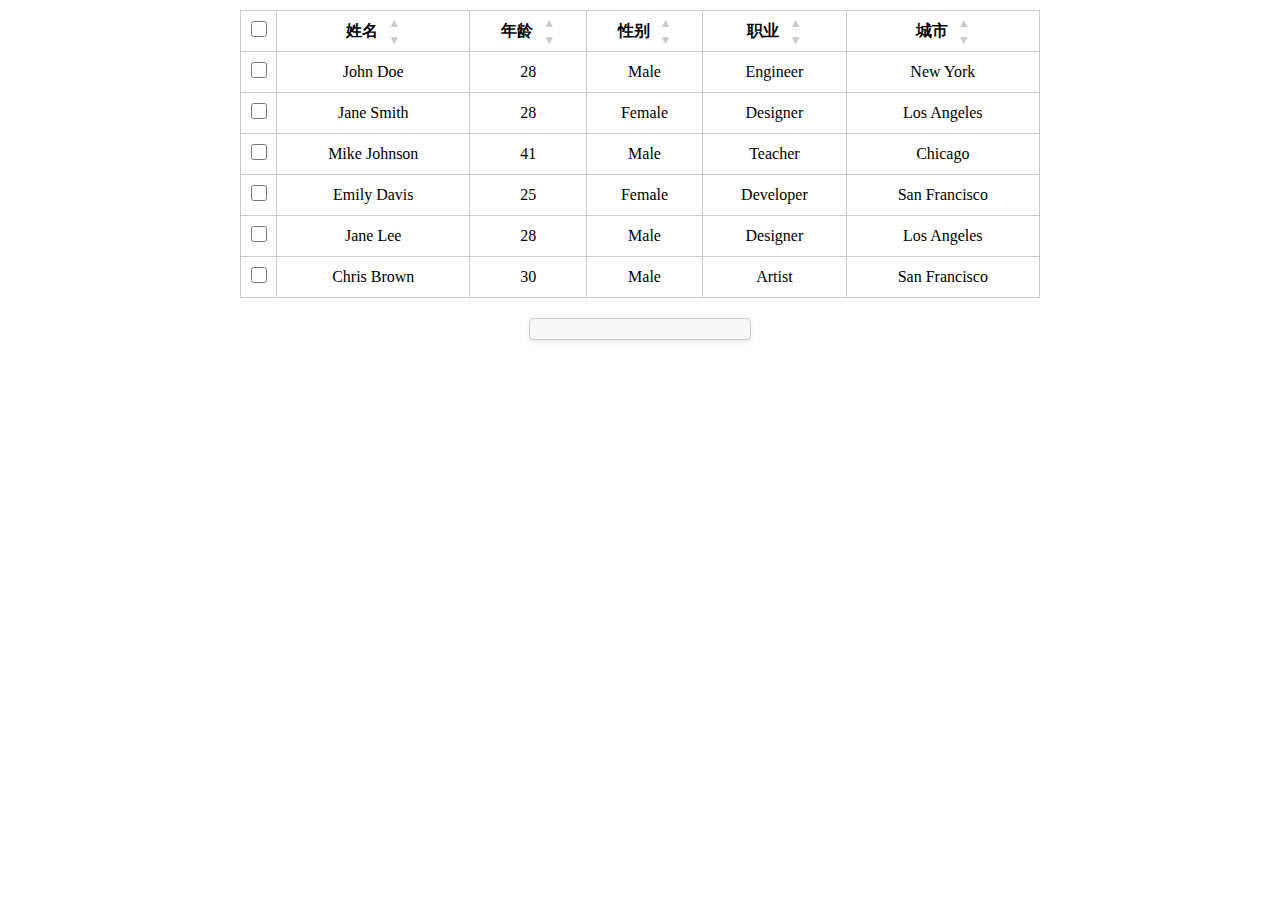
<file: dynamic_multilevel_sort_table/index.html>
<!DOCTYPE html>
<html lang="en">
<head>
    <meta charset="UTF-8">
    <meta name="viewport" content="width=device-width, initial-scale=1.0">
    <title>Title</title>
    <link rel="stylesheet" href="./index.css">
</head>
<body>
    <table class="table-container">
        <thead>
            <tr>
                <th><input type="checkbox" class="check-all"></th>
                <th>
                    <div class="th-content">
                        <span>姓名</span>
                        <span class="sort-icons">
                            <span class="sort-icon-asc" data-column="name">▲</span>
                            <span class="sort-icon-desc" data-column="name">▼</span>
                        </span>
                    </div>
                </th>
                <th>
                    <div class="th-content">
                        <span>年龄</span>
                        <span class="sort-icons">
                            <span class="sort-icon-asc" data-column="age">▲</span>
                            <span class="sort-icon-desc" data-column="age">▼</span>
                        </span>
                    </div>
                </th>
                <th>
                    <div class="th-content">
                        <span>性别</span>
                        <span class="sort-icons">
                            <span class="sort-icon-asc" data-column="gender">▲</span>
                            <span class="sort-icon-desc" data-column="gender">▼</span>
                        </span>
                    </div>
                </th>
                <th>
                    <div class="th-content">
                        <span>职业</span>
                        <span class="sort-icons">
                            <span class="sort-icon-asc" data-column="occupation">▲</span>
                            <span class="sort-icon-desc" data-column="occupation">▼</span>
                        </span>
                    </div>
                </th>
                <th>
                    <div class="th-content">
                        <span>城市</span>
                        <span class="sort-icons">
                            <span class="sort-icon-asc" data-column="city">▲</span>
                            <span class="sort-icon-desc" data-column="city">▼</span>
                        </span>
                    </div>
                </th>
            </tr>
        </thead>
        <tbody>
            <tr>
                <td><input type="checkbox" class="check"></td>
                <td data-column="name">John Doe</td>
                <td data-column="age">28</td>
                <td data-column="gender">Male</td>
                <td data-column="occupation">Engineer</td>
                <td data-column="city">New York</td>
            </tr>
            <tr>
                <td><input type="checkbox" class="check"></td>
                <td data-column="name">Jane Smith</td>
                <td data-column="age">28</td>
                <td data-column="gender">Female</td>
                <td data-column="occupation">Designer</td>
                <td data-column="city">Los Angeles</td>
            </tr>
            <tr>
                <td><input type="checkbox" class="check"></td>
                <td data-column="name">Mike Johnson</td>
                <td data-column="age">41</td>
                <td data-column="gender">Male</td>
                <td data-column="occupation">Teacher</td>
                <td data-column="city">Chicago</td>
            </tr>
            <tr>
                <td><input type="checkbox" class="check"></td>
                <td data-column="name">Emily Davis</td>
                <td data-column="age">25</td>
                <td data-column="gender">Female</td>
                <td data-column="occupation">Developer</td>
                <td data-column="city">San Francisco</td>
            </tr>
            <tr>
                <td><input type="checkbox" class="check"></td>
                <td data-column="name">Jane Lee</td>
                <td data-column="age">28</td>
                <td data-column="gender">Male</td>
                <td data-column="occupation">Designer</td>
                <td data-column="city">Los Angeles</td>
            </tr>
            <tr>
                <td><input type="checkbox" class="check"></td>
                <td data-column="name">Chris Brown</td>
                <td data-column="age">30</td>
                <td data-column="gender">Male</td>
                <td data-column="occupation">Artist</td>
                <td data-column="city">San Francisco</td>
            </tr>
        </tbody>
    </table>
    <div class="checked-items">
    </div>

    <script src="./index.js"></script>
</body>
</html>
</file>
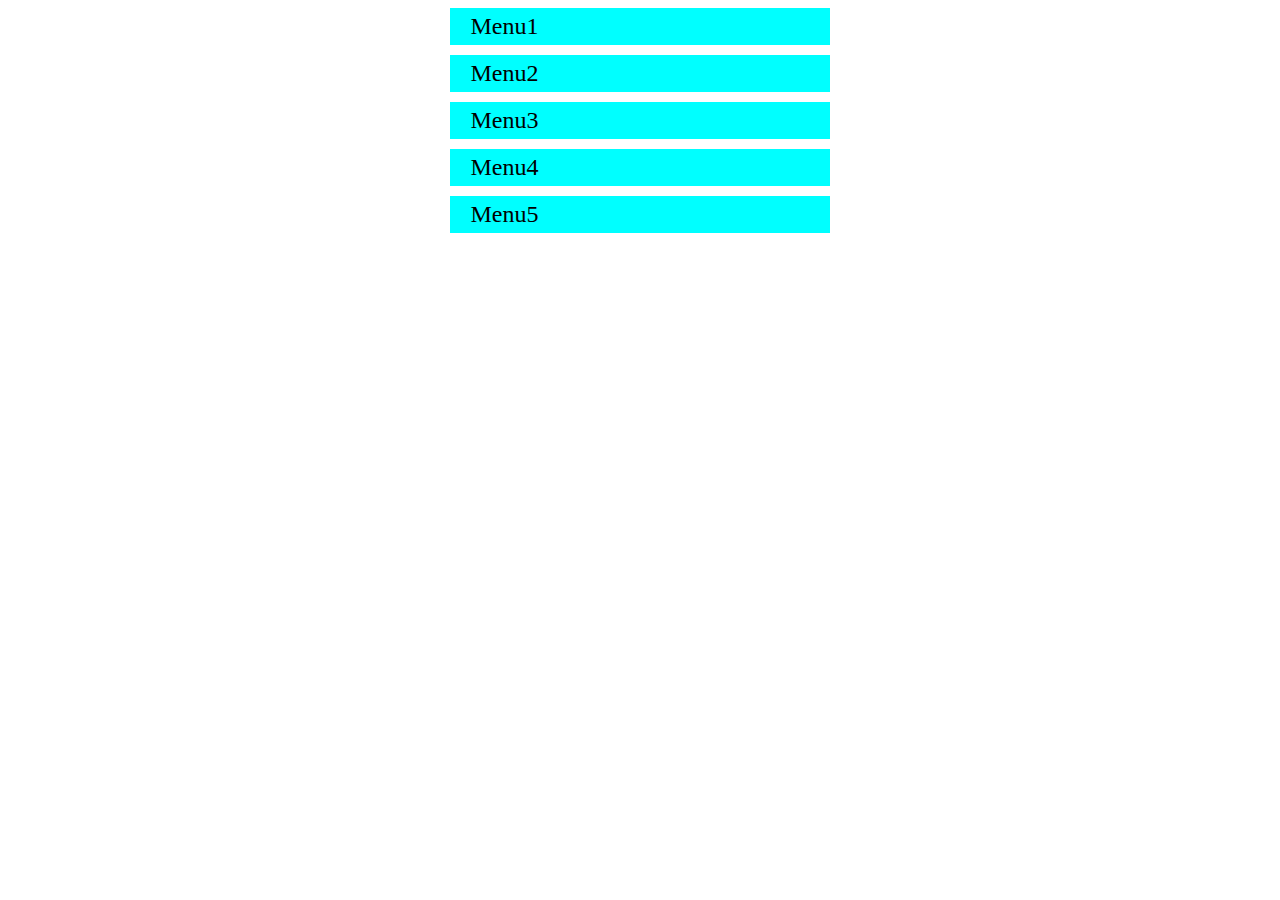
<file: menu_accordion/index.html>
<!DOCTYPE html>
<html lang="en">
<head>
    <meta charset="UTF-8">
    <meta name="viewport" content="width=device-width, initial-scale=1.0">
    <title>Title</title>
    <link rel="stylesheet" href="./index.css" /> 
</head>
<body>
    <div class="container">
        <ul class="menu">
            <li>
                <h2 class="menu-text">Menu1</h2>
                <ul class="submenu submenu-1">
                    <li class="submenu-item"><span class="submenu-text">Submenu1</span></li>
                    <li class="submenu-item"><span class="submenu-text">Submenu2</span></li>
                    <li class="submenu-item"><span class="submenu-text">Submenu3</span></li>
                    <li class="submenu-item"><span class="submenu-text">Submenu4</span></li>
                </ul>
            </li>
            <li>
                <h2 class="menu-text">Menu2</h2>
                <ul class="submenu submenu-2">
                    <li class="submenu-item"><span class="submenu-text">Submenu1</span></li>
                    <li class="submenu-item"><span class="submenu-text">Submenu2</span></li>
                    <li class="submenu-item"><span class="submenu-text">Submenu3</span></li>
                    <li class="submenu-item"><span class="submenu-text">Submenu4</span></li>
                </ul>
            </li>
            <li>
                <h2 class="menu-text">Menu3</h2>
                <ul class="submenu submenu-3">
                    <li class="submenu-item"><span class="submenu-text">Submenu1</span></li>
                    <li class="submenu-item"><span class="submenu-text">Submenu2</span></li>
                    <li class="submenu-item"><span class="submenu-text">Submenu3</span></li>
                    <li class="submenu-item"><span class="submenu-text">Submenu4</span></li>
                </ul>
            </li>
            <li>
                <h2 class="menu-text">Menu4</h2>
                <ul class="submenu submenu-4">
                    <li class="submenu-item"><span class="submenu-text">Submenu1</span></li>
                    <li class="submenu-item"><span class="submenu-text">Submenu2</span></li>
                    <li class="submenu-item"><span class="submenu-text">Submenu3</span></li>
                    <li class="submenu-item"><span class="submenu-text">Submenu4</span></li>
                </ul>
            </li>
            <li>
                <h2 class="menu-text">Menu5</h2>
                <ul class="submenu submenu-5">
                    <li class="submenu-item"><span class="submenu-text">Submenu1</span></li>
                    <li class="submenu-item"><span class="submenu-text">Submenu2</span></li>
                    <li class="submenu-item"><span class="submenu-text">Submenu3</span></li>
                    <li class="submenu-item"><span class="submenu-text">Submenu4</span></li>
                </ul>
            </li>
        </ul>
    </div>
    <script src="./index.js"></script>
</body>
</html>
</file>
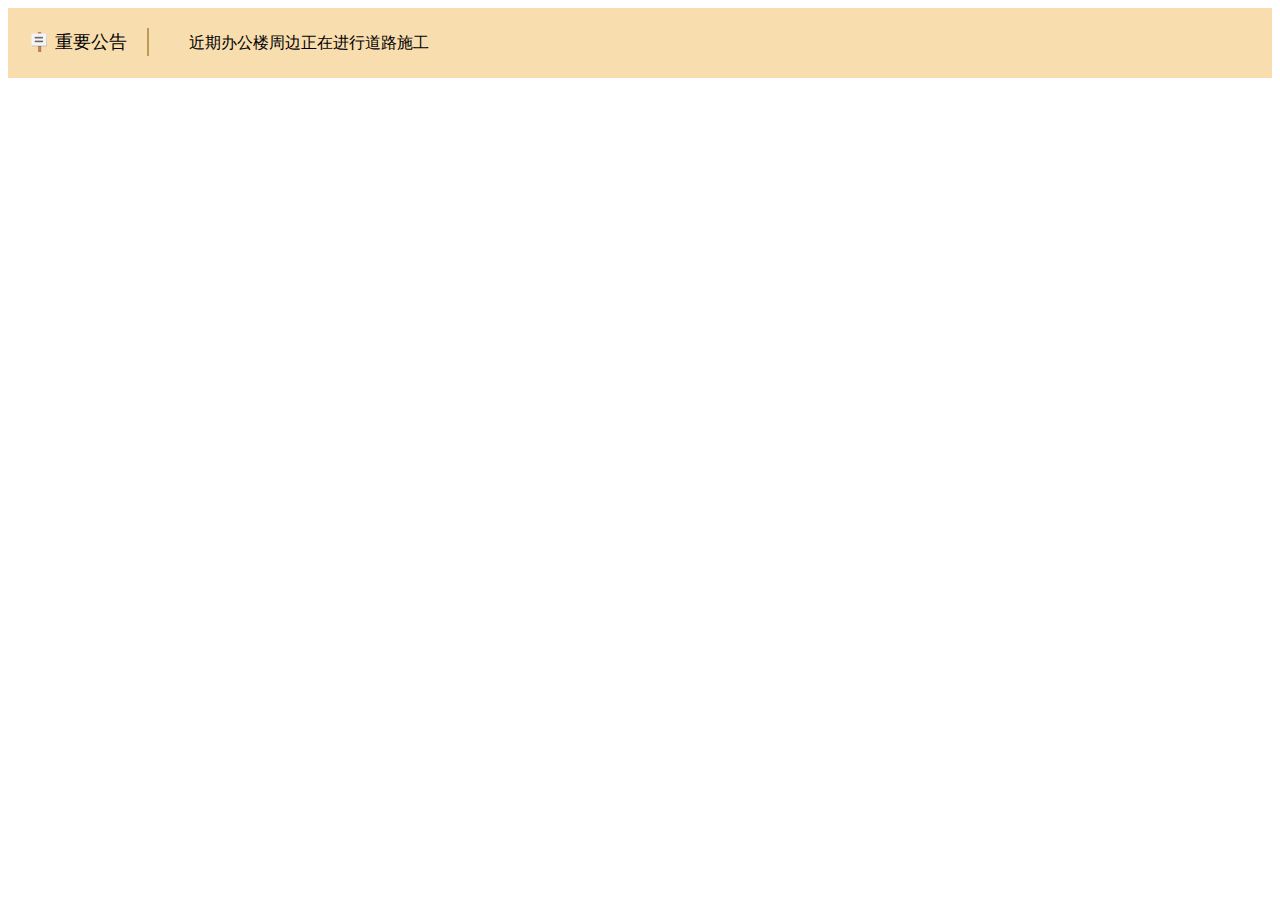
<file: text_vertical_scroll_seamlessly/index.html>
<!DOCTYPE html>
<html lang="en">
<head>
    <meta charset="UTF-8">
    <meta name="viewport" content="width=device-width, initial-scale=1.0">
    <title>Title</title>
    <link rel="stylesheet" href="./index.css" />
</head>
<body>
    <div id="container" class="container">
        <h2 class="title">🪧 重要公告</h2>
        <ul class="list">
            <li>
                <span>近期办公楼周边正在进行道路施工</span>
            </li>
            <li>
                <span>自2025年7月1日起，公司实行弹性工作制</span>
            </li>
            <li>
                <span>办公网络、邮件系统及云存储服务将暂停使用</span>
            </li>
            <li>
                <span>我司将于2025年6月15日（星期日）上午9:00在市中心大酒店举办年中产品发布会</span>
            </li>
        </ul>
    </div>
    <script src="./index.js" defer />
</body>
</html>
</file>
<file: dynamic_multilevel_sort_table/index.css>
* {
    /* 清除默认样式 */ 
    margin: 0;
    padding: 0;
}

.table-container {
    margin: 10px auto;
    width: 800px;
    border-collapse: collapse;
}

tr:hover {
    background-color: #e1e1e1;
}

th {
    cursor: pointer;
    border: 1px #ccc solid;
    text-align: center;
    height: 40px;
}

td {
    border: 1px #ccc solid;
    text-align: center;
    height: 40px;
}

input {
    width: 16px;
    height: 16px;
    cursor: pointer;
    accent-color: #74992e; /* 选中时变色 */
}

.sort-icon-asc,
.sort-icon-desc {
    display: block; /* 让它们上下排列 */
    font-size: 12px;
    cursor: pointer;
    margin-top: 2px; /* 增加间距 */
    color: #cacaca; /* 默认灰色 */
}

.sort-icon-asc.active,
.sort-icon-desc.active {
    color: #74992e; /* 绿色 */
}

.th-content {
    display: flex;
    align-items: center;
    justify-content: center;
}

.sort-icons {
    display: flex;
    flex-direction: column;
    align-items: center;
    margin-left: 10px;
}

.checked-items {
    font-size: 16px;
    background-color: #f8f8f8;
    padding: 10px;
    border: 1px solid #ccc;
    border-radius: 4px;
    width: 200px;
    margin: 20px auto 0; /* 居中并与上面的表格有间距 */
    text-align: center;
    box-shadow: 0 2px 5px rgba(0,0,0,0.1);
}
</file>
<file: menu_accordion/index.css>
.container {
    width: 30%;
    margin: 0 auto;   /* 居中显示 */
}

.menu {
    list-style: none;
}
ul {
    list-style: none;
    margin: 0;
    padding: 0;
}
h2 {
    font-style: normal;
    padding: 0;
    margin: 0;
}
.submenu {
    list-style: none;
    line-height: 35px;
    margin: 5px 0;
    height: 0;
    overflow: hidden;    /*隐藏子菜单*/
}

.menu-text {
    background-color: aqua;
    font-weight: normal;
    padding: 5px 20px;
}

.submenu-text {
    font-weight: normal;
}
.submenu-item {
    background-color: goldenrod;
    padding-left: 40px;
}
</file>
<file: text_vertical_scroll_seamlessly/index.css>
.container {
    background-color: #f8deae;
    overflow: hidden;
    padding: 20px 0;
}

.title {
    float: left;
    border-right: 2px #bc9b57 solid;
    padding: 2px 20px;
    font-size: 18px;
    margin: 0;
    font-weight: normal;
}

.list {
    float: left;
    font-size: 16px;
    list-style: none;
    height: 30px;
    margin: 0;
    overflow: hidden;
}

.list li {
    height: 30px;
    line-height: 30px;
}
</file>
